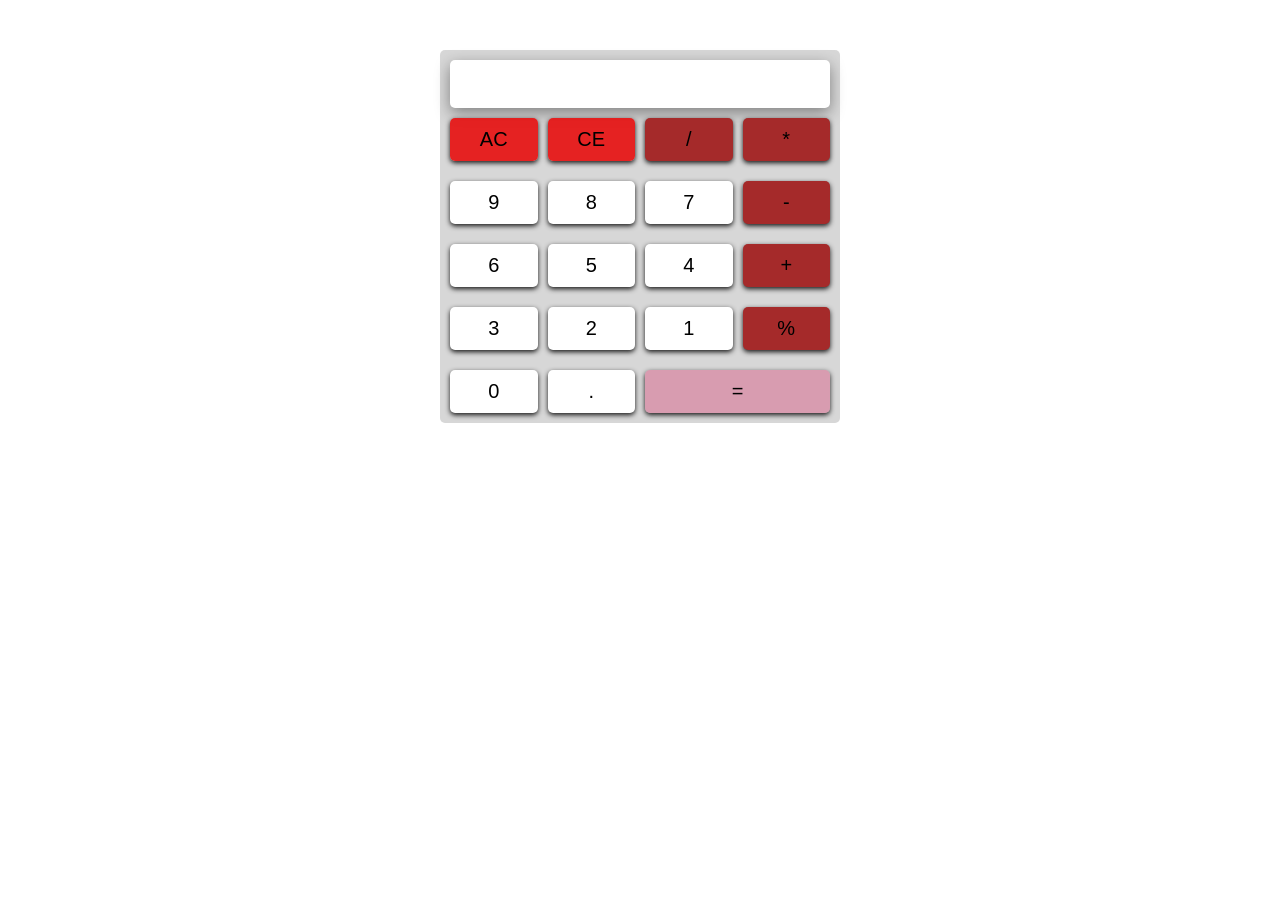
<file: index.html>
<!DOCTYPE html>
<html lang="en">
  <head>
    <meta charset="UTF-8" />
    <meta name="viewport" content="width=device-width, initial-scale=1.0" />
    <link rel="stylesheet" href="./index.css" />
    <title>Calculator</title>
  </head>
  <body>
    <div class="container">
      <input type="text" class="type" readonly />
      <div class="btn">
        <button class="clear">AC</button>
        <button class="clear">CE</button>
        <button class="operator">/</button>
        <button class="operator">*</button>
        <button class="number">9</button>
        <button class="number">8</button>
        <button class="number">7</button>
        <button class="operator">-</button>
        <button class="number">6</button>
        <button class="number">5</button>
        <button class="number">4</button>
        <button class="operator">+</button>
        <button class="number">3</button>
        <button class="number">2</button>
        <button class="number">1</button>
        <button class="operator">%</button>

        <button class="number">0</button>
        <button class="number">.</button>
        <button class="equal">=</button>
      </div>
    </div>
    <script src="./index.js"></script>
  </body>
</html>
</file>
<file: index.css>
* {
  margin: 0;
  padding: 0;
  box-sizing: border-box;
}
body {
  font-family: sans-serif;
  /* background-color: gray; */
}
.container {
  max-width: 400px;
  margin: 0 auto;
  /* border: 3px solid red; */
  background-color: rgba(211, 211, 211, 0.9);
  padding: 10px;
  margin-top: 50px;
  border-radius: 5px;
}
.type {
  width: 100%;
  padding: 10px;
  color: black;
  font-size: 24px;
  border-radius: 5px;
  border: none;
  outline: none;
  box-shadow: 0 5px 15px rgba(0, 0, 0, 0.4);
  background-color: #fff;
}

.btn {
  display: grid;
  grid-template-columns: repeat(4, 1fr);
  max-width: 400px;
  grid-gap: 10px;
}
.btn button {
  color: black;
  margin-top: 10px;
  padding: 10px;
  border: none;
  border-radius: 5px;
  box-shadow: 0 2px 5px rgba(0, 0, 0, 0.9);
  background-color: #fff;
  font-size: 20px;
  transition: background-color 0.4s ease;
}
.btn button:hover {
  background-color: gray;
  color: white;
}
.btn .clear {
  background-color: #e70d0de4;
}
.btn .clear:hover {
  background-color: rgb(255, 1, 1);
}
.btn .operator {
  background-color: brown;
}
.btn .operator:hover {
  background-color: #6a1818;
}
.btn .equal {
  background-color: #d8709392;
  /* grid-row: span 3; */
  grid-column: span 2;
}
.btn .equal:hover {
  background-color: #d87093;
}
</file>
